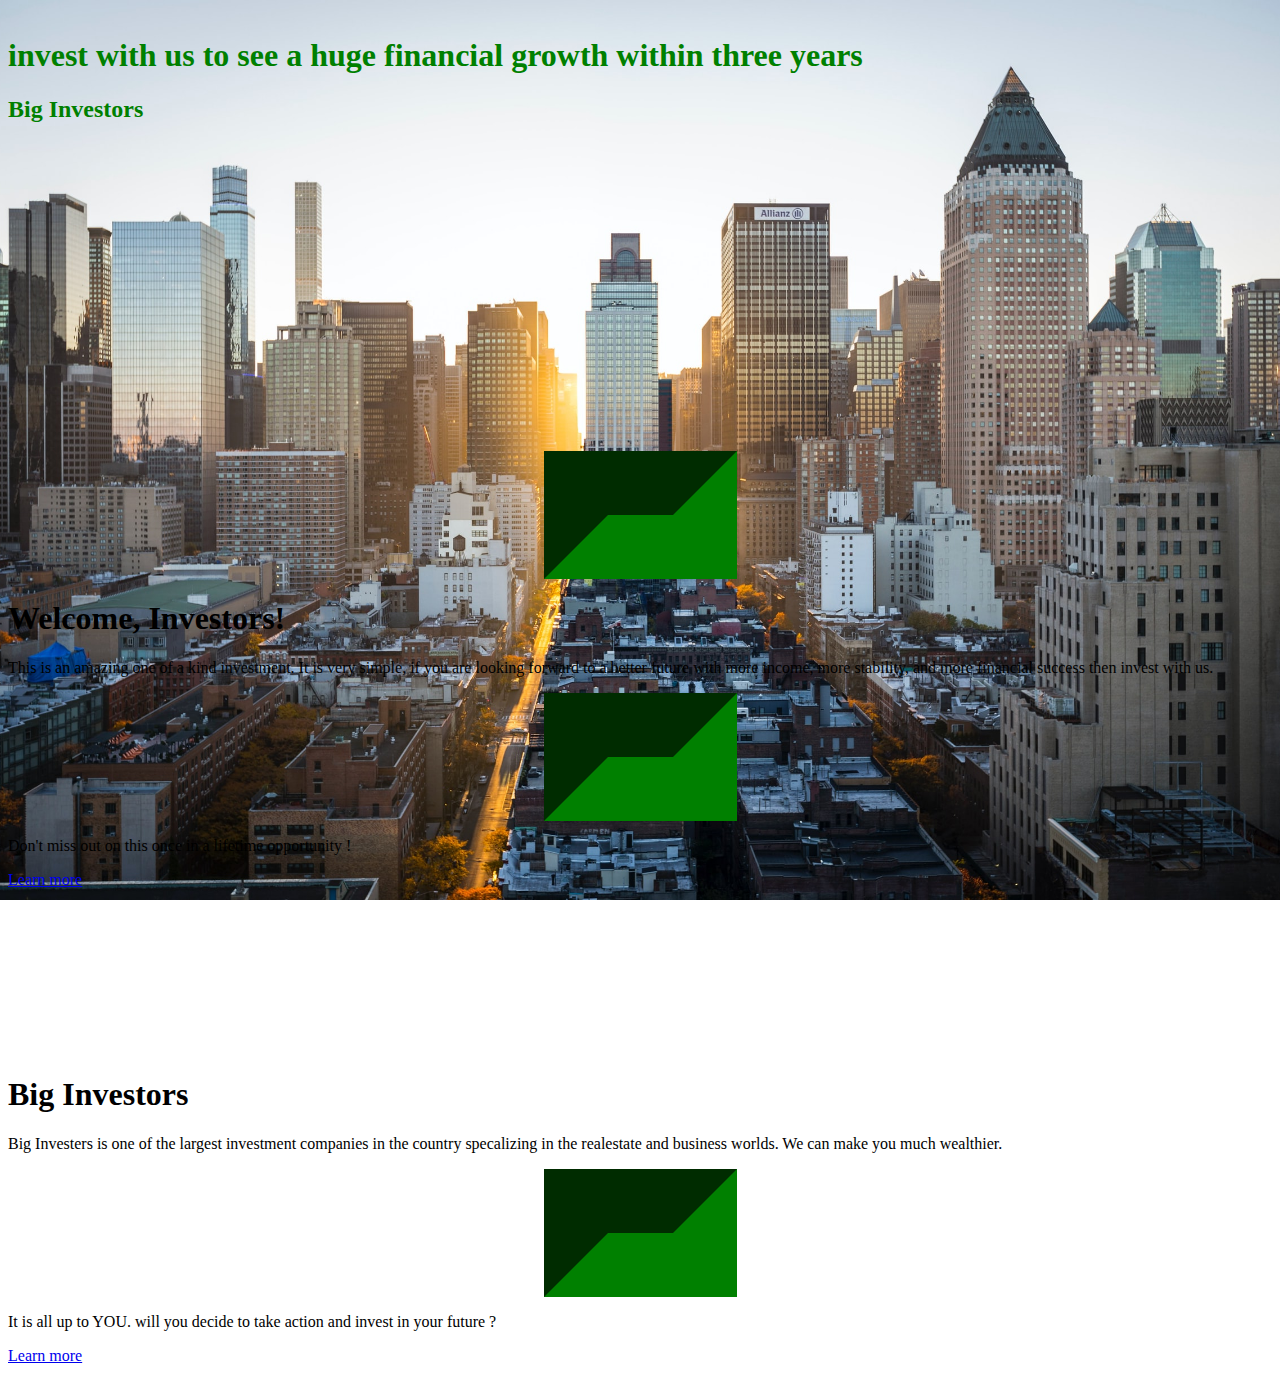
<file: index.html>
<!DOCTYPE html>
<html lang="en" dir="ltr">
<head>
  <meta charset='utf-8'/>
  <meta name="viewport" content="width=device-width, initial-scale=1, shrink-to-fit=no">
<title> Investment Site </title>
<link rel="stylesheet" href="index.css">
<link rel="stylesheet" href="https://cdn.jsdelivr.net/npm/bootstrap@4.6.0/dist/css/bootstrap.min.css" integrity="sha384-B0vP5xmATw1+K9KRQjQERJvTumQW0nPEzvF6L/Z6nronJ3oUOFUFpCjEUQouq2+l" crossorigin="anonymous">
</head>
<body>

  <div class="buffer2 col-12"></div>


<div class="container d-flex-align items-center h-100">
  <div class="row">
    <header class="text-center col-12">
      <h1 class= "text-uppercase"><strong>invest with us to see a huge financial growth within three years</strong></h1>
<h2 class= "text-uppercase"><strong>Big Investors</strong></h2>
      </header>

      <div class="buffer col-12"></div>
        <section class="text-center bottom-12">
        <hr/>




     <!-- <a href="#" class="myButton">click Here</a> -->
   </section>
 </div>
 </div>
<!-- <p>.                                                                                                                                                   </p>
<p>.
<p>.                                                                                                                                                   </p>
<p>.                                                                                                                                                   </p>
  <p>.                                                                                                                                                   </p>                                                                                                                                                 .</p> -->
 <div class="jumbotron">
<h1 class="display-4">Welcome, Investors!</h1>
<p class="lead">This is an amazing one of a kind investment. It is very simple, if you are looking forward to a better future with more income, more stability, and more financial success then invest with us.</p>
  <hr class="my-4">
  <p>Don't miss out on this once in a lifetime opportunity !</p>
  <p class="lead">
    <a class="btn btn-primary btn-lg" href="https://elifactor.github.io/big_investment_lrn_code/info1.html" role="button">Learn more</a>
  </p>
</div>

<div class="buffer1 col-12"></div>

<div class="jumbotron">
<h1 class="display-4">Big Investors</h1>
<p class="lead">Big Investers is one of the largest investment companies in the country specalizing in the realestate and business worlds. We can make you much wealthier. </p>
 <hr class="my-4">
 <p>It is all up to YOU. will you decide to take action and invest in your future ? </p>
 <p class="lead">
   <a class="btn btn-primary btn-lg" href="https://elifactor.github.io/big_investment_lrn_code/info1.html" role="button">Learn more</a>
 </p>
</div>

  <script src="https://code.jquery.com/jquery-3.5.1.slim.min.js" integrity="sha384-DfXdz2htPH0lsSSs5nCTpuj/zy4C+OGpamoFVy38MVBnE+IbbVYUew+OrCXaRkfj" crossorigin="anonymous"></script>
  <script src="https://cdn.jsdelivr.net/npm/popper.js@1.16.1/dist/umd/popper.min.js" integrity="sha384-9/reFTGAW83EW2RDu2S0VKaIzap3H66lZH81PoYlFhbGU+6BZp6G7niu735Sk7lN" crossorigin="anonymous"></script>
  <script src="https://cdn.jsdelivr.net/npm/bootstrap@4.6.0/dist/js/bootstrap.min.js" integrity="sha384-+YQ4JLhjyBLPDQt//I+STsc9iw4uQqACwlvpslubQzn4u2UU2UFM80nGisd026JF" crossorigin="anonymous"></script>

</body>
</html>
</file>
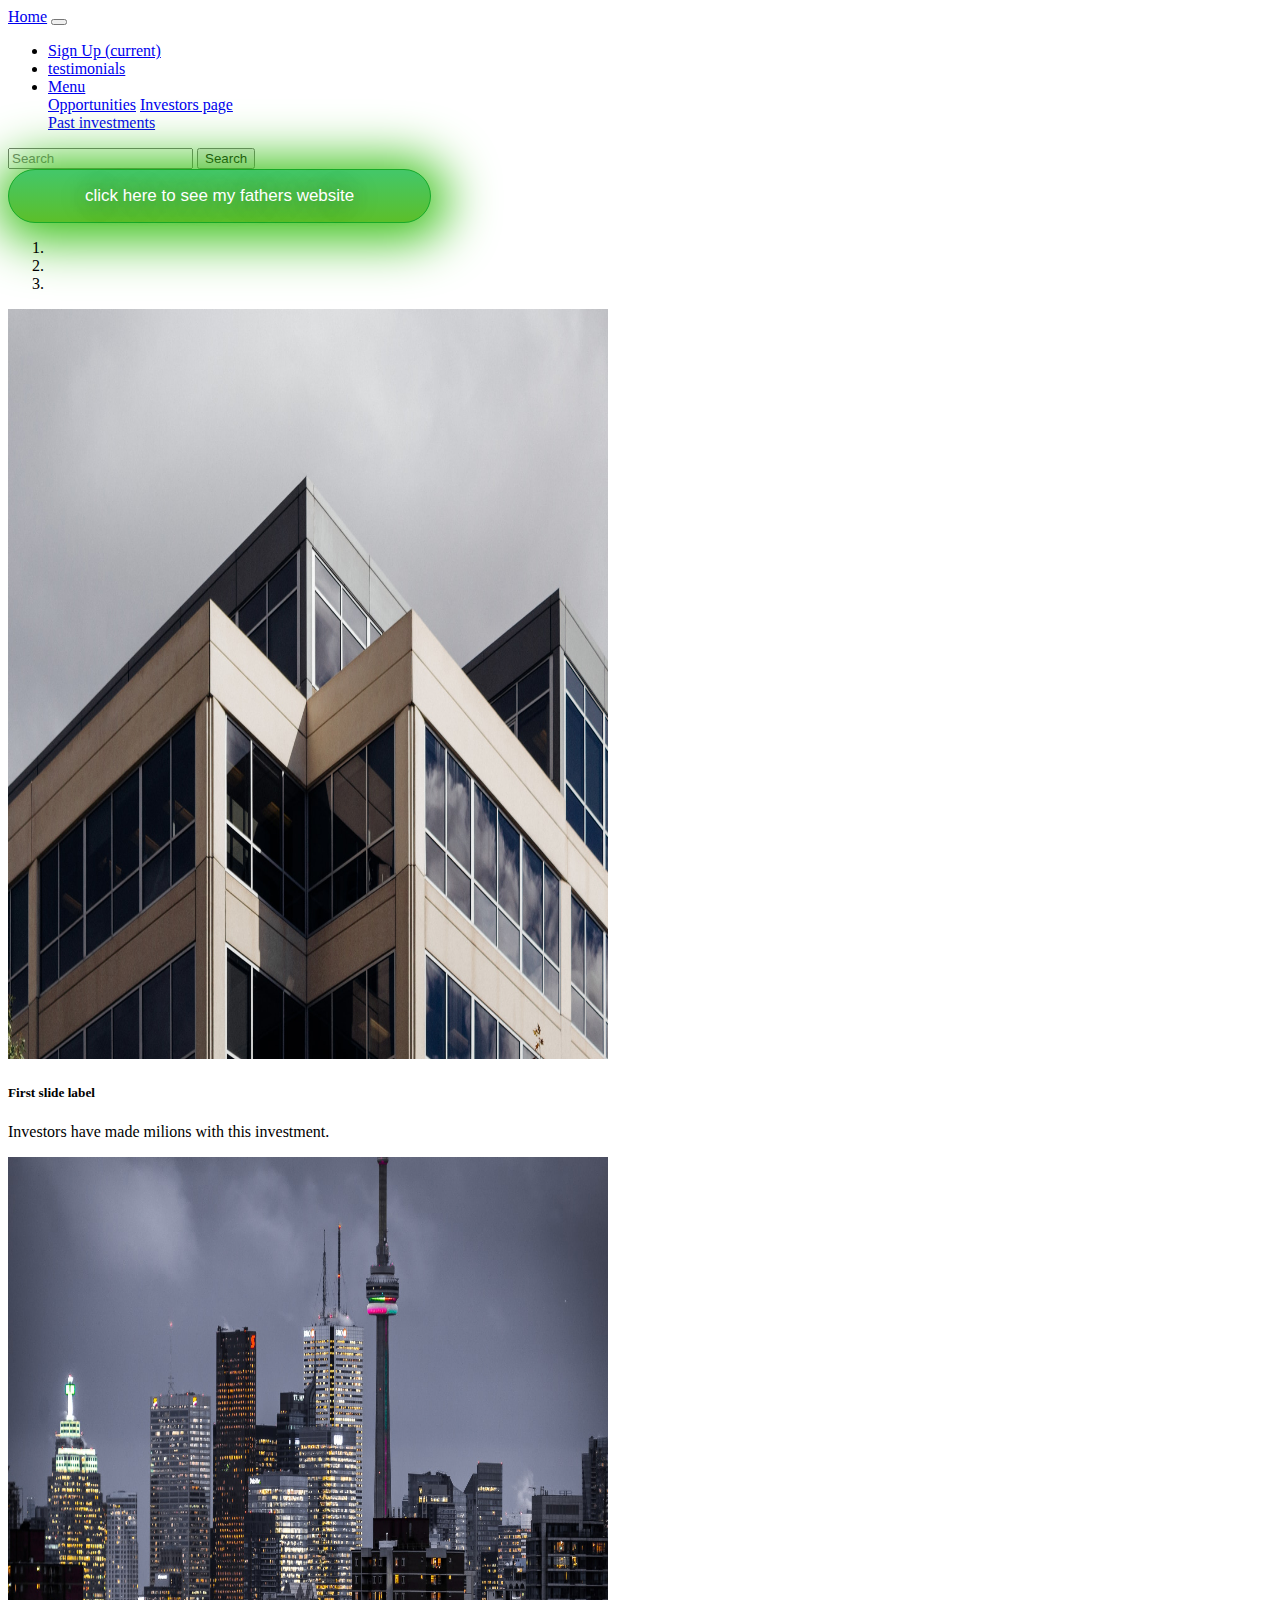
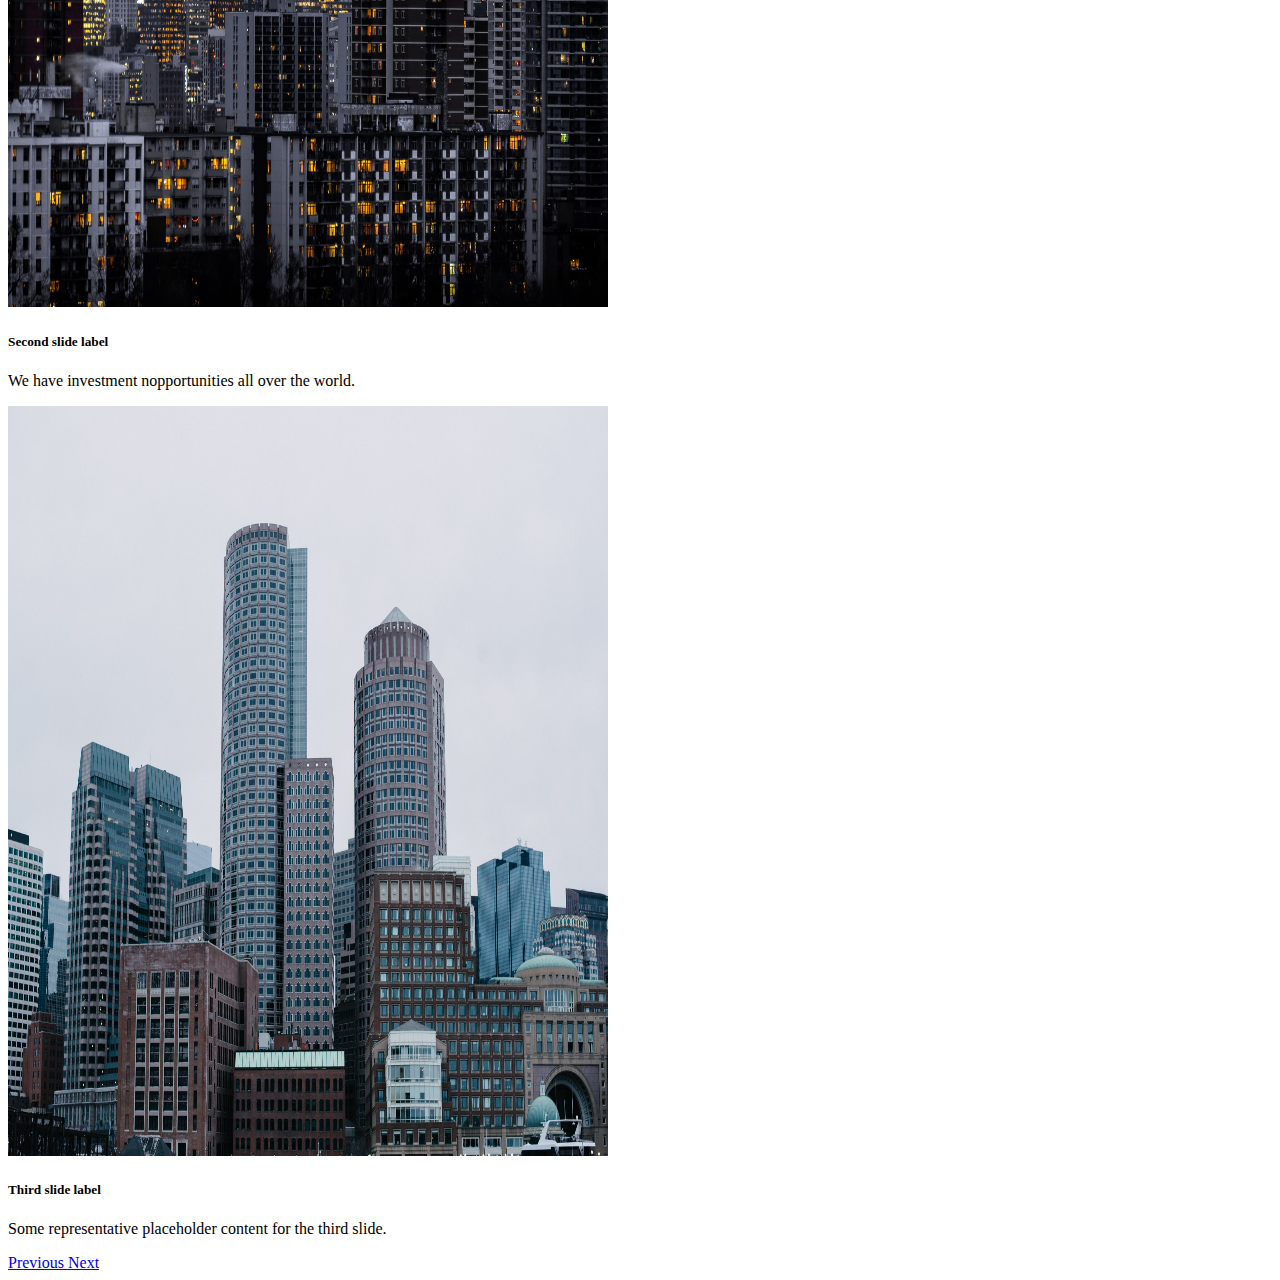
<file: info1.html>
<!DOCTYPE html>
<html lang="en" dir="ltr">
<head>
  <meta charset='utf-8'/>
  <meta name="viewport" content="width=device-width, initial-scale=1, shrink-to-fit=no">
<title> Investment Site </title>
<link rel="stylesheet" href="info1.css">
<link rel="stylesheet" href="https://cdn.jsdelivr.net/npm/bootstrap@4.6.0/dist/css/bootstrap.min.css" integrity="sha384-B0vP5xmATw1+K9KRQjQERJvTumQW0nPEzvF6L/Z6nronJ3oUOFUFpCjEUQouq2+l" crossorigin="anonymous">
</head>
<body>


  <nav class="navbar navbar-expand-lg navbar-light bg-light">
  <a class="navbar-brand" href="https://elifactor.github.io/big_investment_lrn_code/">Home</a>
  <button class="navbar-toggler" type="button" data-toggle="collapse" data-target="#navbarSupportedContent" aria-controls="navbarSupportedContent" aria-expanded="false" aria-label="Toggle navigation">
    <span class="navbar-toggler-icon"></span>
  </button>

  <div class="collapse navbar-collapse" id="navbarSupportedContent">
    <ul class="navbar-nav mr-auto">
      <li class="nav-item active">
        <a class="nav-link" href="https://elifactor.github.io/big_investment_lrn_code/signup.html">Sign Up <span class="sr-only">(current)</span></a>
      </li>
      <li class="nav-item">
        <a class="nav-link" href="https://elifactor.github.io/big_investment_lrn_code/testi.html">testimonials</a>
      </li>
      <li class="nav-item dropdown">
        <a class="nav-link dropdown-toggle" href="#" id="navbarDropdown" role="button" data-toggle="dropdown" aria-haspopup="true" aria-expanded="false">
          Menu
        </a>
        <div class="dropdown-menu" aria-labelledby="navbarDropdown">
          <a class="dropdown-item" href="#">Opportunities</a>
          <a class="dropdown-item" href="#">Investors page</a>
          <div class="dropdown-divider"></div>
          <a class="dropdown-item" href="#">Past investments</a>
        </div>
      </li>

    </ul>
    <form class="form-inline my-2 my-lg-0">
      <input class="form-control mr-sm-2" type="search" placeholder="Search" aria-label="Search">
      <button class="btn btn-outline-success my-2 my-sm-0" type="submit">Search</button>
    </form>
  </div>
</nav>

<a href="https://businessbrokerscrm.com/" class="myButton">click here to see my fathers website </a>

  <div id="carouselExampleCaptions" class="carousel slide" data-ride="carousel">
    <ol class="carousel-indicators">
      <li data-target="building1.jpg" data-slide-to="0" class="active"></li>
      <li data-target="building2.jpg" data-slide-to="1"></li>
      <li data-target="building3.jpg" data-slide-to="2"></li>
    </ol>
    <div class="carousel-inner">
      <div class="carousel-item active">
        <img src="building1.jpg" class="d-block w-100" alt="...">
        <div class="carousel-caption d-none d-md-block">
          <h5>First slide label</h5>
          <p>Investors have made milions with this investment.</p>
        </div>
      </div>
      <div class="carousel-item">
        <img src="building2.jpg" class="d-block w-100" alt="...">
        <div class="carousel-caption d-none d-md-block">
          <h5>Second slide label</h5>
          <p>We have investment nopportunities all over the world.</p>
        </div>
      </div>
      <div class="carousel-item">
        <img src="building3.jpg" class="d-block w-100" alt="...">
        <div class="carousel-caption d-none d-md-block">
          <h5>Third slide label</h5>
          <p>Some representative placeholder content for the third slide.</p>
        </div>
      </div>
    </div>
    <a class="carousel-control-prev" href="#carouselExampleCaptions" role="button" data-slide="prev">
      <span class="carousel-control-prev-icon" aria-hidden="true"></span>
      <span class="sr-only">Previous</span>
    </a>
    <a class="carousel-control-next" href="#carouselExampleCaptions" role="button" data-slide="next">
      <span class="carousel-control-next-icon" aria-hidden="true"></span>
      <span class="sr-only">Next</span>
    </a>
  </div>








  <script src="https://code.jquery.com/jquery-3.5.1.slim.min.js" integrity="sha384-DfXdz2htPH0lsSSs5nCTpuj/zy4C+OGpamoFVy38MVBnE+IbbVYUew+OrCXaRkfj" crossorigin="anonymous"></script>
  <script src="https://cdn.jsdelivr.net/npm/popper.js@1.16.1/dist/umd/popper.min.js" integrity="sha384-9/reFTGAW83EW2RDu2S0VKaIzap3H66lZH81PoYlFhbGU+6BZp6G7niu735Sk7lN" crossorigin="anonymous"></script>
  <script src="https://cdn.jsdelivr.net/npm/bootstrap@4.6.0/dist/js/bootstrap.min.js" integrity="sha384-+YQ4JLhjyBLPDQt//I+STsc9iw4uQqACwlvpslubQzn4u2UU2UFM80nGisd026JF" crossorigin="anonymous"></script>

</body>
</html>
</file>
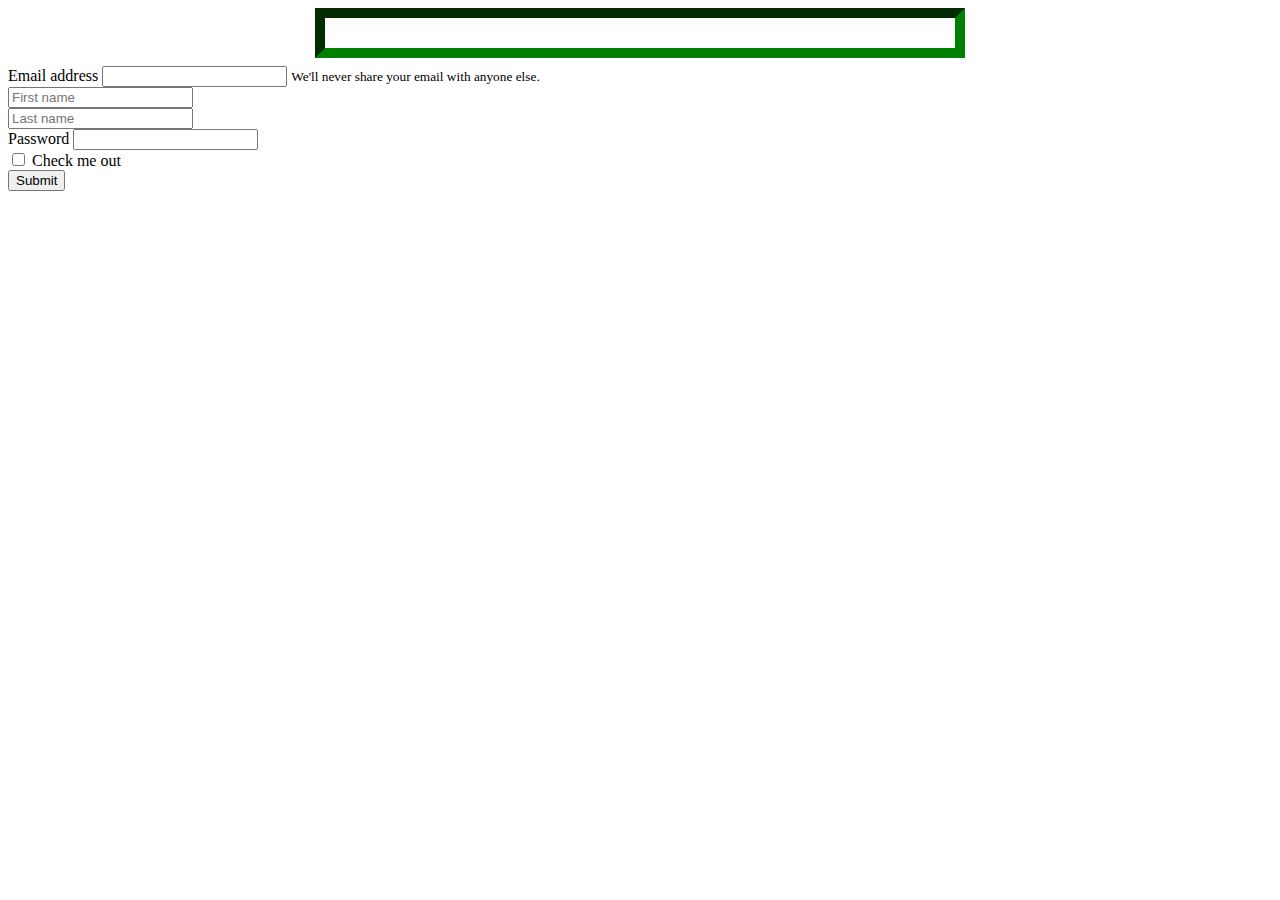
<file: signup.html>
<!DOCTYPE html>
<html lang="en" dir="ltr">
<head>
  <meta charset='utf-8'/>
  <meta name="viewport" content="width=device-width, initial-scale=1, shrink-to-fit=no">
<title> Investment Site </title>
<link rel="stylesheet" href="signup.css">
<link rel="stylesheet" href="https://cdn.jsdelivr.net/npm/bootstrap@4.6.0/dist/css/bootstrap.min.css" integrity="sha384-B0vP5xmATw1+K9KRQjQERJvTumQW0nPEzvF6L/Z6nronJ3oUOFUFpCjEUQouq2+l" crossorigin="anonymous">
</head>
<body>
<hr/>
  <form>
    <div class="form-group">
      <label for="exampleInputEmail1">Email address</label>
      <input type="email" class="form-control" id="exampleInputEmail1" aria-describedby="emailHelp">
      <small id="emailHelp" class="form-text text-muted">We'll never share your email with anyone else.</small>
    </div>

    <form>
  <div class="form-row">
    <div class="col">
      <input type="text" class="form-control" placeholder="First name">
    </div>
    <div class="col">
      <input type="text" class="form-control" placeholder="Last name">
    </div>
  </div>
</form>

    <div class="form-group">
      <label for="exampleInputPassword1">Password</label>
      <input type="password" class="form-control" id="exampleInputPassword1">
    </div>
    <div class="form-group form-check">
      <input type="checkbox" class="form-check-input" id="exampleCheck1">
      <label class="form-check-label" for="exampleCheck1">Check me out</label>
    </div>
    <button type="submit" class="btn btn-primary">Submit</button>
  </form>

  <script src="https://code.jquery.com/jquery-3.5.1.slim.min.js" integrity="sha384-DfXdz2htPH0lsSSs5nCTpuj/zy4C+OGpamoFVy38MVBnE+IbbVYUew+OrCXaRkfj" crossorigin="anonymous"></script>
  <script src="https://cdn.jsdelivr.net/npm/popper.js@1.16.1/dist/umd/popper.min.js" integrity="sha384-9/reFTGAW83EW2RDu2S0VKaIzap3H66lZH81PoYlFhbGU+6BZp6G7niu735Sk7lN" crossorigin="anonymous"></script>
  <script src="https://cdn.jsdelivr.net/npm/bootstrap@4.6.0/dist/js/bootstrap.min.js" integrity="sha384-+YQ4JLhjyBLPDQt//I+STsc9iw4uQqACwlvpslubQzn4u2UU2UFM80nGisd026JF" crossorigin="anonymous"></script>

</body>
</html>
</file>
<file: index.css>
body,
html {
  background: url(city1.jpg) no-repeat center center fixed;
  -webkit-background-size: cover;
  -moz-background-size: cover;
  -o-background-size: cover;
  background-size: cover;
}

html,body{ height: 130 }

header {

  color: green;
}

hr {
  border-color: green;
  border-width: 4em;
  max-width: 65px;
}

.myButton {
  align-items: center;
	background-color:#44c767;
	border-radius:28px;
	border:1px solid #18ab29;
	display:inline-block;
	cursor:pointer;
	color:#ffffff;
	font-family:Arial;
	font-size:28px;
	padding:19px 76px;
	text-decoration:none;
	text-shadow:0px 1px 0px #2f6627;
  align-items: flex-end;
}
.myButton:hover {
	background-color:#5cbf2a;
}
.myButton:active {
	position:relative;
	top:5px;
}

.buffer {
  height: 300px;
}
.buffer1 {
  height: 150px;
}

.buffer2 {
  height: 8px;
}
</file>
<file: info1.css>
html,body{ height: 80 }

img {
height: 750px;
 width: 600px;
}
.myButton {
	box-shadow: 3px 4px 50px 14px #3dc21b;
	background:linear-gradient(to bottom, #44c767 5%, #5cbf2a 100%);
	background-color:#44c767;
	border-radius:42px;
	border:1px solid #18ab29;
	display:inline-block;
	cursor:pointer;
	color:#ffffff;
	font-family:Arial;
	font-size:17px;
	padding:16px 76px;
	text-decoration:none;
	text-shadow:0px 1px 25px #2f6627;
}
.myButton:hover {
	background:linear-gradient(to bottom, #5cbf2a 5%, #44c767 100%);
	background-color:#5cbf2a;
}
.myButton:active {
	position:relative;
	top:3px;
}
</file>
<file: signup.css>
hr {
  border-color: green;
  border-width: 10px;
  max-width: 600px;
  padding: 15px;
}
</file>
